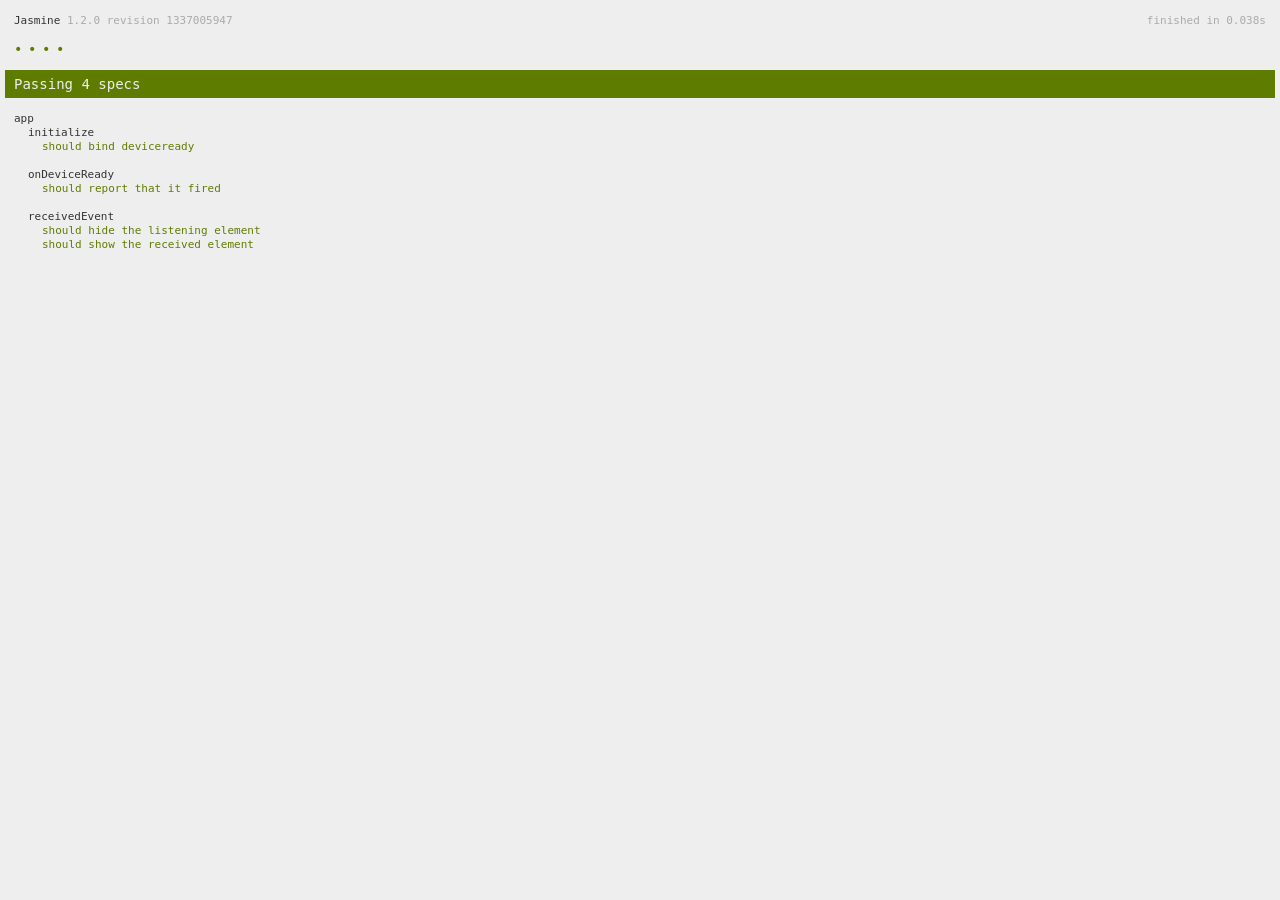
<file: uceshun/www/spec.html>
<!DOCTYPE html>
<!--
    Licensed to the Apache Software Foundation (ASF) under one
    or more contributor license agreements.  See the NOTICE file
    distributed with this work for additional information
    regarding copyright ownership.  The ASF licenses this file
    to you under the Apache License, Version 2.0 (the
    "License"); you may not use this file except in compliance
    with the License.  You may obtain a copy of the License at

    http://www.apache.org/licenses/LICENSE-2.0

    Unless required by applicable law or agreed to in writing,
    software distributed under the License is distributed on an
    "AS IS" BASIS, WITHOUT WARRANTIES OR CONDITIONS OF ANY
     KIND, either express or implied.  See the License for the
    specific language governing permissions and limitations
    under the License.
-->
<html>
    <head>
        <title>Jasmine Spec Runner</title>

        <!-- jasmine source -->
        <link rel="shortcut icon" type="image/png" href="spec/lib/jasmine-1.2.0/jasmine_favicon.png">
        <link rel="stylesheet" type="text/css" href="spec/lib/jasmine-1.2.0/jasmine.css">
        <script type="text/javascript" src="spec/lib/jasmine-1.2.0/jasmine.js"></script>
        <script type="text/javascript" src="spec/lib/jasmine-1.2.0/jasmine-html.js"></script>

        <!-- include source files here... -->
        <script type="text/javascript" src="js/index.js"></script>

        <!-- include spec files here... -->
        <script type="text/javascript" src="spec/helper.js"></script>
        <script type="text/javascript" src="spec/index.js"></script>

        <script type="text/javascript">
            (function() {
                var jasmineEnv = jasmine.getEnv();
                jasmineEnv.updateInterval = 1000;

                var htmlReporter = new jasmine.HtmlReporter();

                jasmineEnv.addReporter(htmlReporter);

                jasmineEnv.specFilter = function(spec) {
                    return htmlReporter.specFilter(spec);
                };

                var currentWindowOnload = window.onload;

                window.onload = function() {
                    if (currentWindowOnload) {
                        currentWindowOnload();
                    }
                    execJasmine();
                };

                function execJasmine() {
                    jasmineEnv.execute();
                }
            })();
        </script>
    </head>
    <body>
        <div id="stage" style="display:none;"></div>
    </body>
</html>
</file>
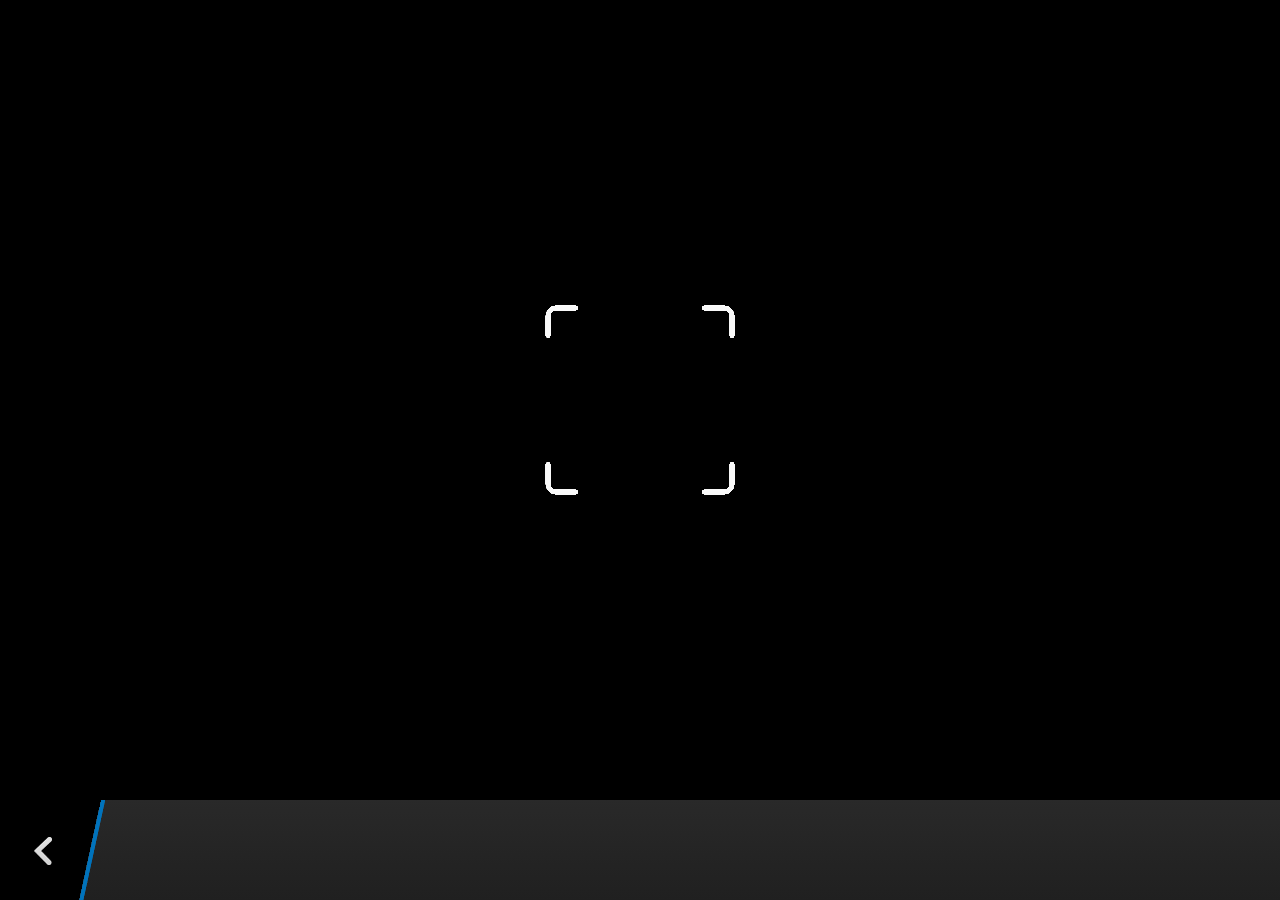
<file: uceshun/plugins/cordova-plugin-camera/www/blackberry10/assets/camera.html>
<!--
 Licensed under the Apache License, Version 2.0 (the "License");
 you may not use this file except in compliance with the License.
 You may obtain a copy of the License at

 http://www.apache.org/licenses/LICENSE-2.0

 Unless required by applicable law or agreed to in writing, software
 distributed under the License is distributed on an "AS IS" BASIS,
 WITHOUT WARRANTIES OR CONDITIONS OF ANY KIND, either express or implied.
 See the License for the specific language governing permissions and
 limitations under the License.
 -->
<!DOCTYPE HTML>
<html lang="en">
    <head>
        <meta charset="utf-8">
        <script src="camera.js" type="text/javascript"></script>
        <script>
            var meta = document.createElement("meta");
            meta.setAttribute('name','viewport');
            meta.setAttribute('content','initial-scale='+ (1/window.devicePixelRatio) + ',user-scalable=no');
            document.getElementsByTagName('head')[0].appendChild(meta);
        </script>
    </head>
    <style type="text/css">
        body {
            background-color: black;
        }
        .action-bar {
            position: fixed;
            left: 0px;
            bottom: 0px;
            height: 100px;
            width: 100%;
            background-image: linear-gradient(rgb(41, 41, 41), rgb(32, 32, 32));
        }
        .action-bar-back {
            width: 78px;
            height: 100px;
            background-color: black;
        }
        .action-bar-divider {
            position: fixed;
            bottom: 0px;
            left: 78px;
            width: 28px;
            height: 100px;
            background-image: url([data-uri]);
        }
        .action-bar-back-button {
            position: fixed;
            bottom: 35px;
            left: 34px;
            width: 18px;
            height: 28px;
            background-image: url([data-uri]);
        }
        .camera-cross-hairs {
            position: fixed;
            top: 50%;
            left: 50%;
            -webkit-transform: translate(-50%, -147px);
            width: 194px;
            height: 195px;
            background-image: url([data-uri]); 
        }
    </style>
    <body>
        <div id="camera">
            <video id="v"></video>
            <div class="camera-cross-hairs"></div>
        </div>
        <canvas id="c" style="display: none;"></canvas>
        <div class="action-bar">
            <div id="back" class="action-bar-back">
                <div class="action-bar-back-button"></div>
            </div>
            <div class="action-bar-divider"></div>
        </div>
    </body>
</html>
</file>
<file: uceshun/www/spec/lib/jasmine-1.2.0/jasmine.css>
body { background-color: #eeeeee; padding: 0; margin: 5px; overflow-y: scroll; }

#HTMLReporter { font-size: 11px; font-family: Monaco, "Lucida Console", monospace; line-height: 14px; color: #333333; }
#HTMLReporter a { text-decoration: none; }
#HTMLReporter a:hover { text-decoration: underline; }
#HTMLReporter p, #HTMLReporter h1, #HTMLReporter h2, #HTMLReporter h3, #HTMLReporter h4, #HTMLReporter h5, #HTMLReporter h6 { margin: 0; line-height: 14px; }
#HTMLReporter .banner, #HTMLReporter .symbolSummary, #HTMLReporter .summary, #HTMLReporter .resultMessage, #HTMLReporter .specDetail .description, #HTMLReporter .alert .bar, #HTMLReporter .stackTrace { padding-left: 9px; padding-right: 9px; }
#HTMLReporter #jasmine_content { position: fixed; right: 100%; }
#HTMLReporter .version { color: #aaaaaa; }
#HTMLReporter .banner { margin-top: 14px; }
#HTMLReporter .duration { color: #aaaaaa; float: right; }
#HTMLReporter .symbolSummary { overflow: hidden; *zoom: 1; margin: 14px 0; }
#HTMLReporter .symbolSummary li { display: block; float: left; height: 7px; width: 14px; margin-bottom: 7px; font-size: 16px; }
#HTMLReporter .symbolSummary li.passed { font-size: 14px; }
#HTMLReporter .symbolSummary li.passed:before { color: #5e7d00; content: "\02022"; }
#HTMLReporter .symbolSummary li.failed { line-height: 9px; }
#HTMLReporter .symbolSummary li.failed:before { color: #b03911; content: "x"; font-weight: bold; margin-left: -1px; }
#HTMLReporter .symbolSummary li.skipped { font-size: 14px; }
#HTMLReporter .symbolSummary li.skipped:before { color: #bababa; content: "\02022"; }
#HTMLReporter .symbolSummary li.pending { line-height: 11px; }
#HTMLReporter .symbolSummary li.pending:before { color: #aaaaaa; content: "-"; }
#HTMLReporter .bar { line-height: 28px; font-size: 14px; display: block; color: #eee; }
#HTMLReporter .runningAlert { background-color: #666666; }
#HTMLReporter .skippedAlert { background-color: #aaaaaa; }
#HTMLReporter .skippedAlert:first-child { background-color: #333333; }
#HTMLReporter .skippedAlert:hover { text-decoration: none; color: white; text-decoration: underline; }
#HTMLReporter .passingAlert { background-color: #a6b779; }
#HTMLReporter .passingAlert:first-child { background-color: #5e7d00; }
#HTMLReporter .failingAlert { background-color: #cf867e; }
#HTMLReporter .failingAlert:first-child { background-color: #b03911; }
#HTMLReporter .results { margin-top: 14px; }
#HTMLReporter #details { display: none; }
#HTMLReporter .resultsMenu, #HTMLReporter .resultsMenu a { background-color: #fff; color: #333333; }
#HTMLReporter.showDetails .summaryMenuItem { font-weight: normal; text-decoration: inherit; }
#HTMLReporter.showDetails .summaryMenuItem:hover { text-decoration: underline; }
#HTMLReporter.showDetails .detailsMenuItem { font-weight: bold; text-decoration: underline; }
#HTMLReporter.showDetails .summary { display: none; }
#HTMLReporter.showDetails #details { display: block; }
#HTMLReporter .summaryMenuItem { font-weight: bold; text-decoration: underline; }
#HTMLReporter .summary { margin-top: 14px; }
#HTMLReporter .summary .suite .suite, #HTMLReporter .summary .specSummary { margin-left: 14px; }
#HTMLReporter .summary .specSummary.passed a { color: #5e7d00; }
#HTMLReporter .summary .specSummary.failed a { color: #b03911; }
#HTMLReporter .description + .suite { margin-top: 0; }
#HTMLReporter .suite { margin-top: 14px; }
#HTMLReporter .suite a { color: #333333; }
#HTMLReporter #details .specDetail { margin-bottom: 28px; }
#HTMLReporter #details .specDetail .description { display: block; color: white; background-color: #b03911; }
#HTMLReporter .resultMessage { padding-top: 14px; color: #333333; }
#HTMLReporter .resultMessage span.result { display: block; }
#HTMLReporter .stackTrace { margin: 5px 0 0 0; max-height: 224px; overflow: auto; line-height: 18px; color: #666666; border: 1px solid #ddd; background: white; white-space: pre; }

#TrivialReporter { padding: 8px 13px; position: absolute; top: 0; bottom: 0; left: 0; right: 0; overflow-y: scroll; background-color: white; font-family: "Helvetica Neue Light", "Lucida Grande", "Calibri", "Arial", sans-serif; /*.resultMessage {*/ /*white-space: pre;*/ /*}*/ }
#TrivialReporter a:visited, #TrivialReporter a { color: #303; }
#TrivialReporter a:hover, #TrivialReporter a:active { color: blue; }
#TrivialReporter .run_spec { float: right; padding-right: 5px; font-size: .8em; text-decoration: none; }
#TrivialReporter .banner { color: #303; background-color: #fef; padding: 5px; }
#TrivialReporter .logo { float: left; font-size: 1.1em; padding-left: 5px; }
#TrivialReporter .logo .version { font-size: .6em; padding-left: 1em; }
#TrivialReporter .runner.running { background-color: yellow; }
#TrivialReporter .options { text-align: right; font-size: .8em; }
#TrivialReporter .suite { border: 1px outset gray; margin: 5px 0; padding-left: 1em; }
#TrivialReporter .suite .suite { margin: 5px; }
#TrivialReporter .suite.passed { background-color: #dfd; }
#TrivialReporter .suite.failed { background-color: #fdd; }
#TrivialReporter .spec { margin: 5px; padding-left: 1em; clear: both; }
#TrivialReporter .spec.failed, #TrivialReporter .spec.passed, #TrivialReporter .spec.skipped { padding-bottom: 5px; border: 1px solid gray; }
#TrivialReporter .spec.failed { background-color: #fbb; border-color: red; }
#TrivialReporter .spec.passed { background-color: #bfb; border-color: green; }
#TrivialReporter .spec.skipped { background-color: #bbb; }
#TrivialReporter .messages { border-left: 1px dashed gray; padding-left: 1em; padding-right: 1em; }
#TrivialReporter .passed { background-color: #cfc; display: none; }
#TrivialReporter .failed { background-color: #fbb; }
#TrivialReporter .skipped { color: #777; background-color: #eee; display: none; }
#TrivialReporter .resultMessage span.result { display: block; line-height: 2em; color: black; }
#TrivialReporter .resultMessage .mismatch { color: black; }
#TrivialReporter .stackTrace { white-space: pre; font-size: .8em; margin-left: 10px; max-height: 5em; overflow: auto; border: 1px inset red; padding: 1em; background: #eef; }
#TrivialReporter .finished-at { padding-left: 1em; font-size: .6em; }
#TrivialReporter.show-passed .passed, #TrivialReporter.show-skipped .skipped { display: block; }
#TrivialReporter #jasmine_content { position: fixed; right: 100%; }
#TrivialReporter .runner { border: 1px solid gray; display: block; margin: 5px 0; padding: 2px 0 2px 10px; }
</file>
